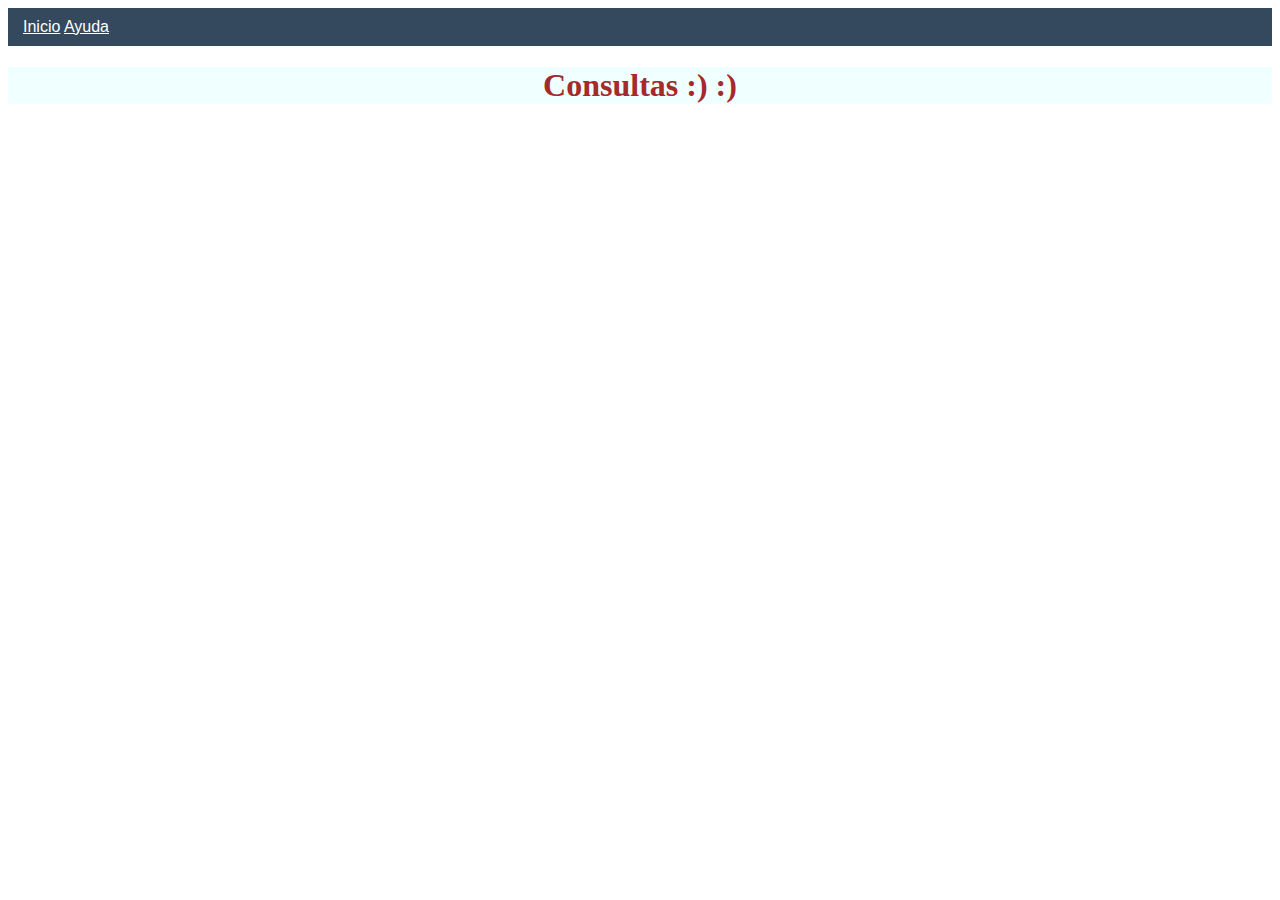
<file: index.html>
<!DOCTYPE html>
<html>
  <head>
    <meta charset="utf-8">
    <link href="https://fonts.googleapis.com/css?family=Amatic+SC" rel="stylesheet"> 
    <title>Consultas CGO Frontera 2017</title>
  </head>
  <body>
      <header style="background-color:#34495E">
      <nav style="font-family: Helvetica, Verdana, sans-serif;padding-left:15px;padding-right:15px;padding-top:10px;padding-bottom:10px">
      <a href="#" style="color: white;">Inicio</a>
      <a href="#" style="color: white;">Ayuda</a>
    </nav>
    </header>
    <article>
    <header style="background-color:#f0ffff;text-align:center">
       <h1 style="font-family: 'Shrikhand', cursive;color:#a52a2a;">Consultas :) :)</h1>
    </header>
    </article>
  </body>
</html>
</file>
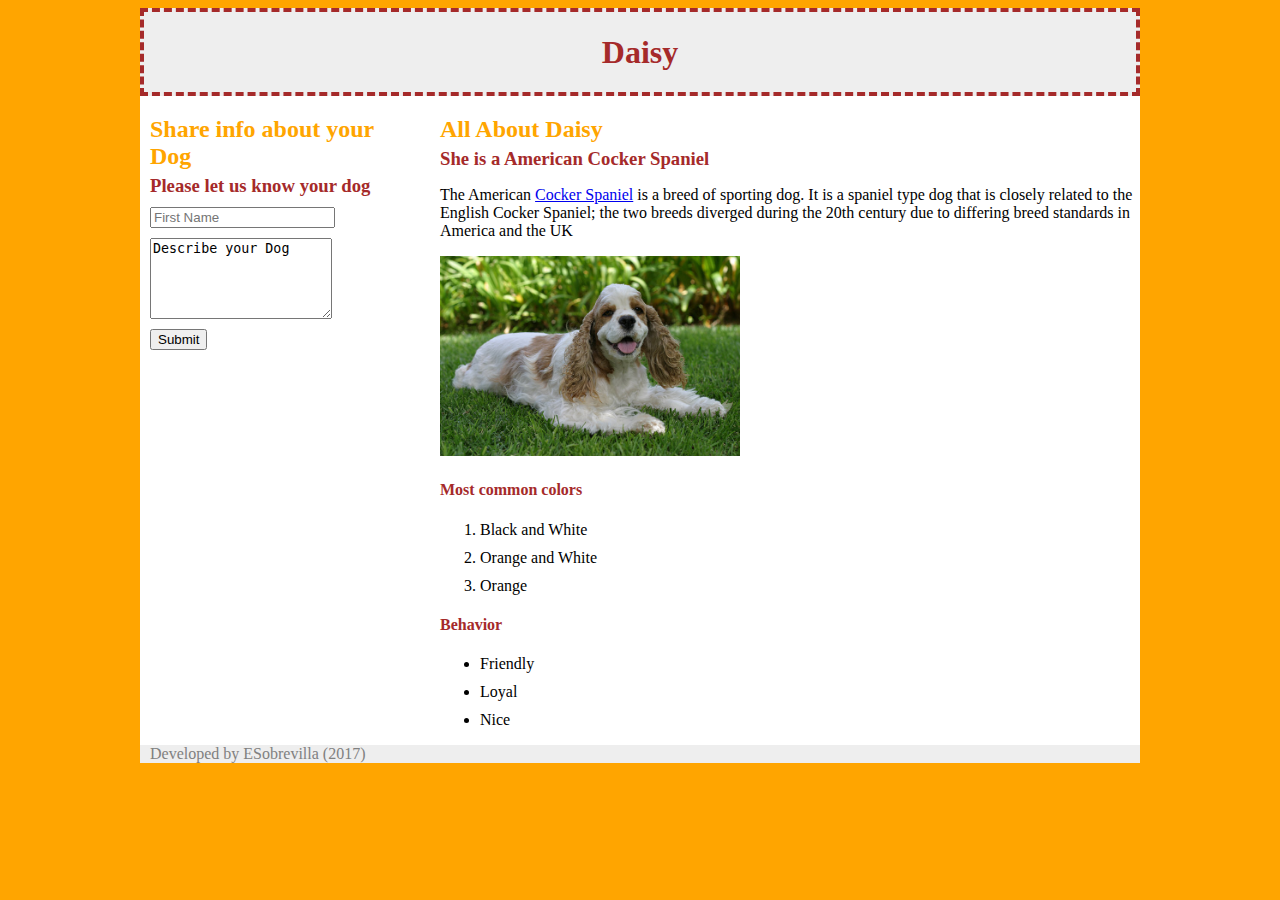
<file: dogs.html>
<!DOCTYPE html>
<html>
    <head>
        <title>My Dog</title>
        <link href="style.css" rel="stylesheet"/>
    </head>
    <body>
        <div id="container">
            <header>
                <h1>Daisy</h1>
            </header>
            <aside>
                <h2>Share info about your Dog</h2>
                <h3>Please let us know your dog</h3>
                <!-- Add form to ask viewers about your dog -->
                <form>
                    <input type="text" name="first-name" placeholder="First Name"/>
                    <textarea rows="5" name="description">Describe your Dog</textarea>
                    <input type="submit" value="Submit"/>
                </form>
            </aside>
            <article>
                <h2>All About Daisy</h2>
                <h3>She is a American Cocker Spaniel</h3>
                <p>The American <a href="https://en.wikipedia.org/wiki/American_Cocker_Spaniel">Cocker Spaniel</a> is a breed of sporting dog. It is a spaniel type dog that is closely related to the English Cocker Spaniel; the two breeds diverged during the 20th century due to differing breed standards in America and the UK</p>
                <!-- Add a cocker spaniel picture here -->
                <img src="cocker.jpg" width="300">
                <h4>Most common colors</h4>
                <ol>
                    <li>Black and White</li>
                    <li>Orange and White</li>
                    <li>Orange</li>
                </ol>
                <h4>Behavior</h4>
                <ul>
                    <li>Friendly</li>
                    <li>Loyal</li>
                    <li>Nice</li>
                </ul>
            </article>
            <footer>
                <p>Developed by ESobrevilla (2017)</p>
            </footer>
        </div>
    </body>
</html>
</file>
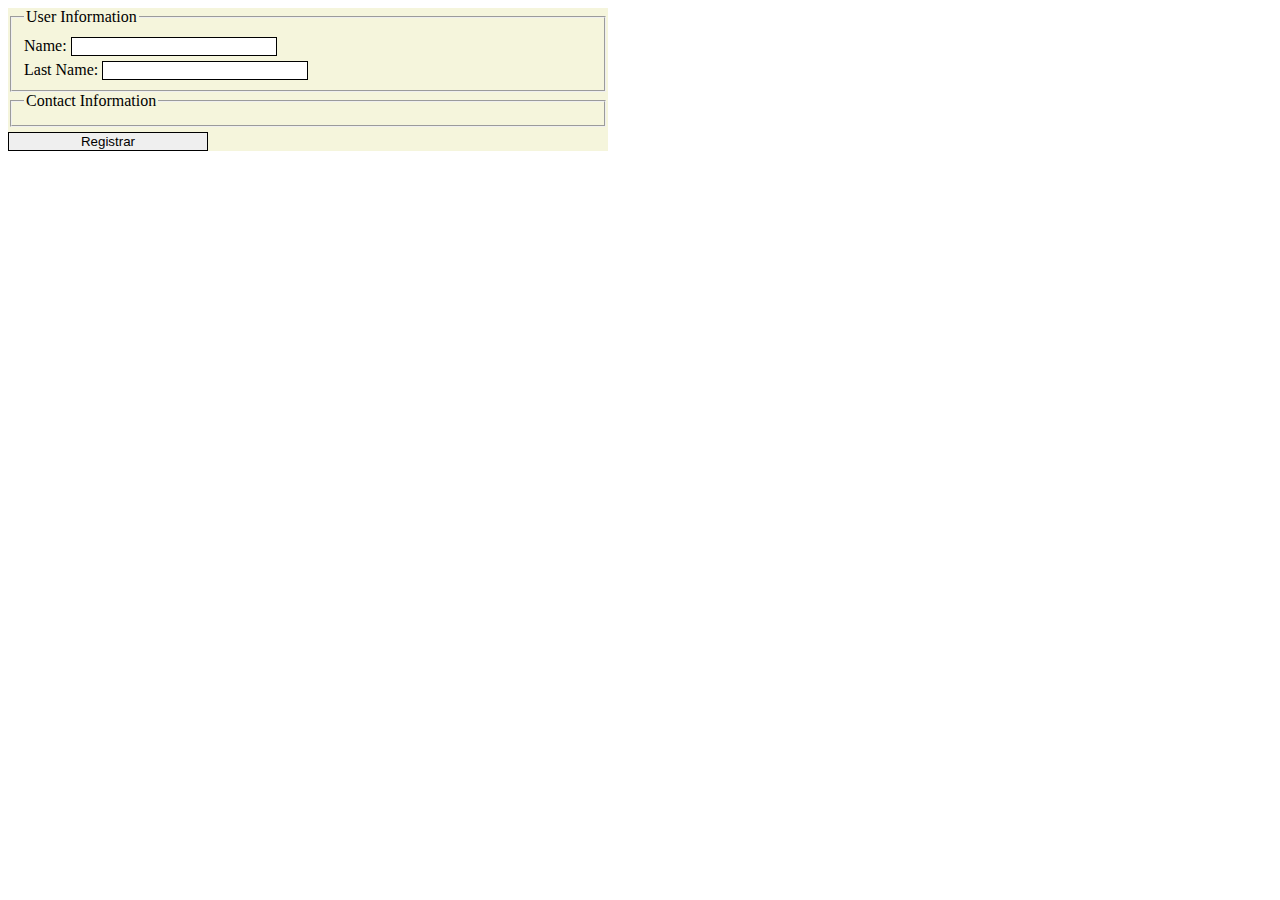
<file: form1.html>
<!DOCTYPE html>
<html lang="en">
<head>
    <meta charset="UTF-8">
    <meta name="viewport" content="width=device-width, initial-scale=1.0">
    <meta http-equiv="X-UA-Compatible" content="ie=edge">
    <link href="./form1.css" rel="stylesheet">
    <title>Data form1</title>
</head>
<body>
    <div class="dataform">
        <form action="#">
            <fieldset>
                <legend>User Information</legend>
        <div class="form-group">
            <label for="userName">Name:</label>
            <input type="text" name="userName">
        </div>
        <div class="form-group">
                <label for="userLName">Last Name:</label>
                <input type="text" name="userLName">
        </div>
    </fieldset>
    <fieldset>
        <legend>Contact Information</legend>
    </fieldset>
        <input type="submit" name="submit" value="Registrar">
        </form>
    </div>
</body>
</html>
</file>
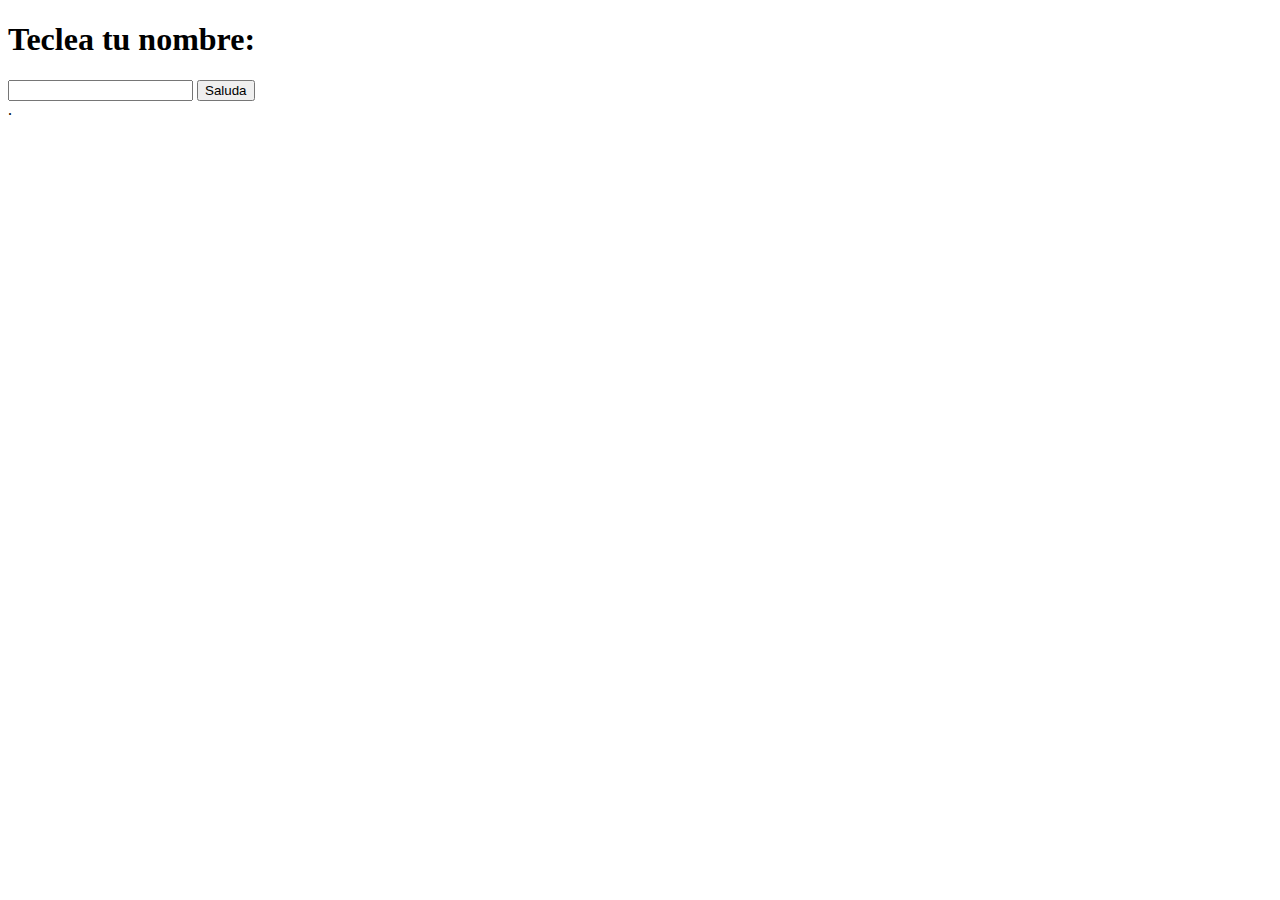
<file: hello1.html>
<!DOCTYPE html>
<html>
    <head>
        <title>Teclea tu nombre y JavaScript te saludara</title>
    </head>
    <body>
        <h1>Teclea tu nombre:</h1>
        <form action="">
            <input type="text" id="nombre">
            <button type="button" onclick="saluda()">Saluda</button>
        </form>
        <div id="saludo">.          
        </div>
        <script src="hello1.js"></script>
    </body>
</html>
</file>
<file: style.css>
body{
    background-color: orange;
}
#container{
    background-color: white;
    width: 1000px;
    margin: 0 auto;
}
header{
    background-color: #EEEEEE;
    color: brown;
    border: 4px brown dashed;
    text-align: center;
    line-height: 5em;
}
header h1{
    margin: 0;
}
aside{
    width: 250px;
    float: left;
    padding-left: 10px;
}
article{
    width: 700px;
    float: right;
}
footer{
    background-color: #EEEEEE;
    color: gray;
    clear: both;
    padding-left: 10px;
}
h2{
    color: orange;
}
h3{
    margin-top: 5px;
}
h3, h4{
    color: brown;
}
h1, h2, h3{
    margin-bottom: 5px;
}
input, textarea{
    display: block;
    margin: 10px 0;
}
form{
    margin-top: 10px;
}
li{
    margin-top: 10px;
}
</file>
<file: form1.css>
body{
    font-family: "open sans";
}
.dataform{
    background-color: beige;
    width: 600px;
}
input{
    border: 1px solid #000;
    margin-top: 5px;
    width: 200px;
}
label{
    margin-top: 5px;
    text-align: right;
}
</file>
